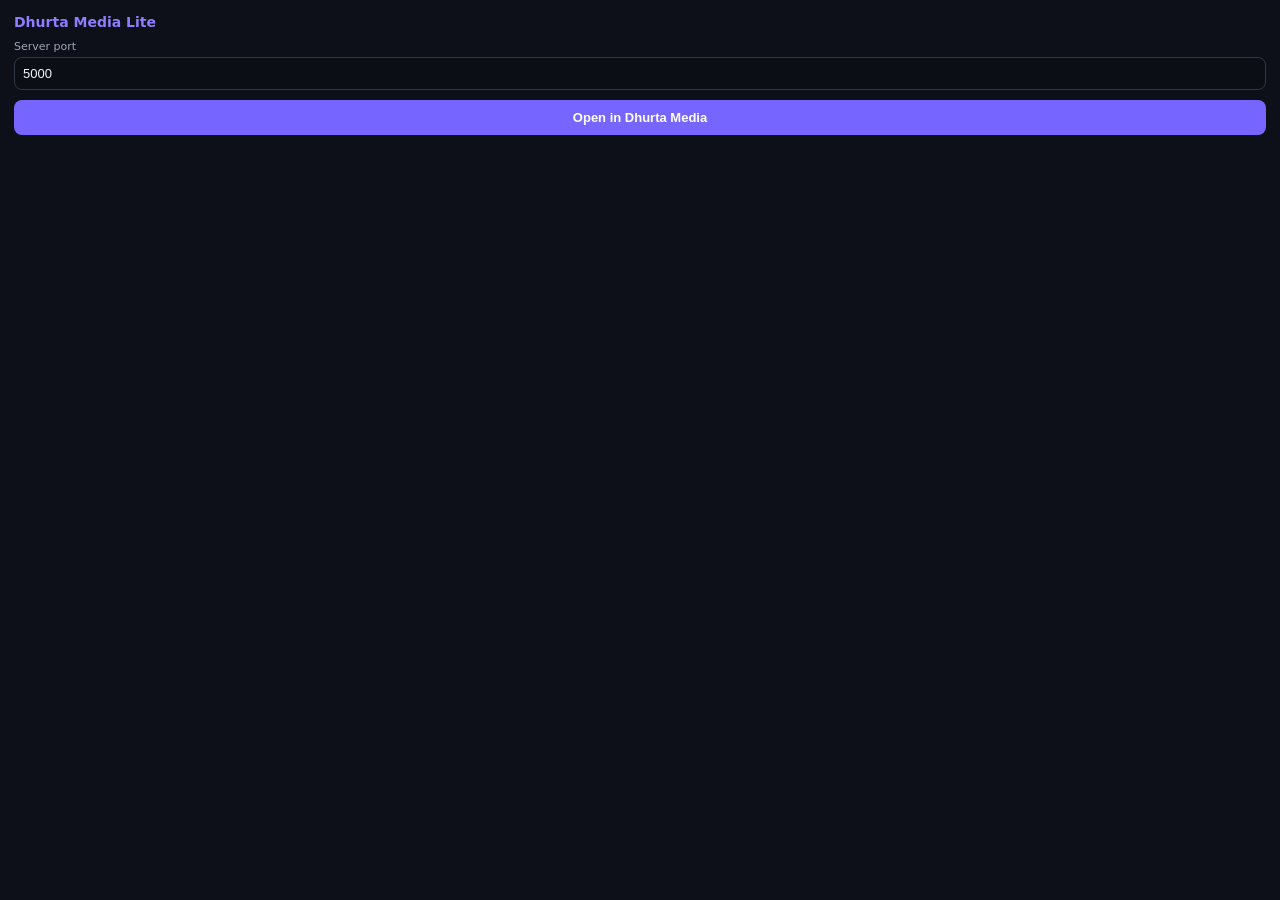
<file: dhurta-v8/browser_extension/popup.html>
<!doctype html>
<html>
<head>
<meta charset="utf-8">
<style>
  body{font-family:system-ui,Arial,sans-serif;background:#0d1018;color:#eef1f7;margin:0;padding:14px;min-width:240px}
  h3{margin:0 0 10px;font-size:14px;color:#8e7dff}
  label{font-size:11px;color:#9da6b7;display:block;margin-bottom:4px}
  input{width:100%;box-sizing:border-box;padding:8px;border-radius:8px;border:1px solid #303849;background:#0b0e15;color:#f4f7ff;font-size:13px;margin-bottom:10px}
  button{width:100%;padding:10px;border-radius:8px;border:none;background:#7665ff;color:#fff;cursor:pointer;font-size:13px;font-weight:600}
  button:hover{background:#8878ff}
  .status{font-size:11px;margin-top:8px;color:#63e6a5;min-height:16px}
  .status.bad{color:#ff8e8e}
</style>
</head>
<body>
<h3>Dhurta Media Lite</h3>
<label>Server port</label>
<input id="port" type="number" min="1024" max="65535" value="5000">
<button id="send">Open in Dhurta Media</button>
<div id="status" class="status"></div>
<script>
const $ = id => document.getElementById(id);

chrome.storage.local.get(['dhurta_port'], r => {
  if (r.dhurta_port) $('port').value = r.dhurta_port;
});

$('port').addEventListener('change', () => {
  chrome.storage.local.set({ dhurta_port: +$('port').value });
});

$('send').addEventListener('click', async () => {
  const port = +$('port').value || 5000;
  chrome.storage.local.set({ dhurta_port: port });
  const base = `http://127.0.0.1:${port}`;
  $('status').textContent = 'Checking server…';
  $('status').className = 'status';
  try {
    const resp = await fetch(`${base}/api/health`, { signal: AbortSignal.timeout(3000) });
    if (!resp.ok) throw new Error('Not OK');
  } catch {
    $('status').textContent = `Cannot reach ${base} — is Dhurta running?`;
    $('status').className = 'status bad';
    return;
  }
  const [tab] = await chrome.tabs.query({ active: true, currentWindow: true });
  if (!tab?.url) { $('status').textContent = 'No active tab found.'; $('status').className = 'status bad'; return; }
  const browser = detectBrowser();
  chrome.tabs.create({ url: `${base}/?url=${encodeURIComponent(tab.url)}&browser=${encodeURIComponent(browser)}` });
  window.close();
});

function detectBrowser() {
  const u = navigator.userAgent.toLowerCase();
  if (u.includes('firefox')) return 'firefox';
  if (u.includes('edg/'))    return 'edge';
  if (u.includes('opr/'))    return 'opera';
  if (u.includes('vivaldi')) return 'vivaldi';
  if (u.includes('brave'))   return 'brave';
  if (u.includes('chrome'))  return 'chrome';
  return 'none';
}
</script>
</body>
</html>
</file>
